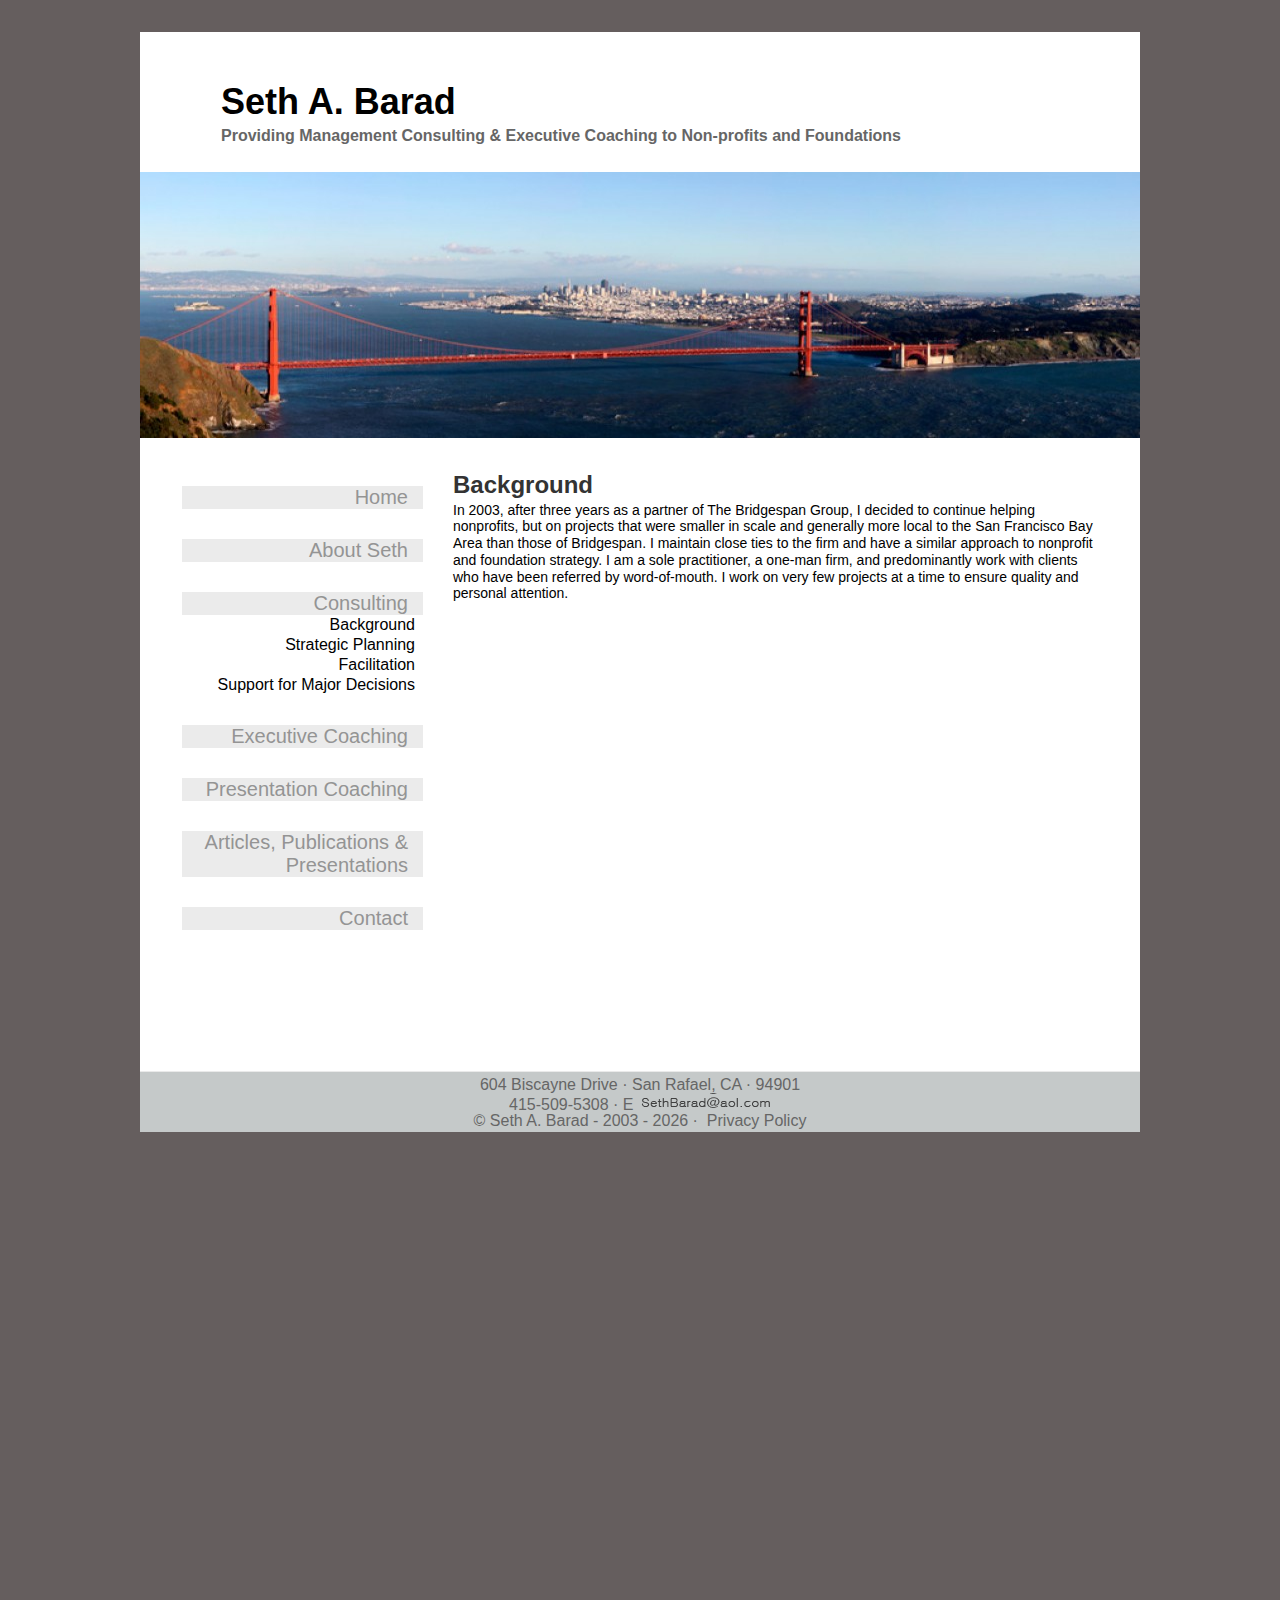
<file: background.html>
<!DOCTYPE html>
<!--[if IE 6]>
<html id="ie6" dir="ltr" lang="en-US">
<![endif]-->
<!--[if IE 7]>
<html id="ie7" dir="ltr" lang="en-US">
<![endif]-->
<!--[if IE 8]>
<html id="ie8" dir="ltr" lang="en-US">
<![endif]-->
<!--[if !(IE 6) | !(IE 7) | !(IE 8)  ]><!-->
<html dir="ltr" lang="en-US">
<head>
<meta http-equiv="Content-Type" content="text/html; charset=utf-8">
<meta name="viewport" content="width=device-width" />
<title>Seth A. Barad - Consulting - Background</title>
<link href="css/SethBarad.css" rel="stylesheet" type="text/css">
<link href="css/subnav.css" rel="stylesheet" type="text/css"  />
<link href="css/email.css" rel="stylesheet" type="text/css">
<link href="css/qr_code_contact.css" rel="stylesheet" type="text/css">
<script type="text/javascript" src="jquery/jquery.js"></script>
<!-- <script type="text/javascript" src="jquery/subnav.js"></script>-->
<script type="text/javascript"
src="jquery/generate_address_script.js"></script>
</head>

<body class="home blog single-author">

<div class="container" >
<header id="branding" role="banner">
<div id="banner">
<h1 id="site-title"><span><a href="index.html"
title="Seth A. Barad" rel="home">Seth A. Barad</a></span></h1>
<h2 id="tagline">Providing Management Consulting &amp; Executive Coaching to Non-profits and Foundations</h2>
</div>
<img src="images/cropped-golden-gate-bridge.jpg" alt="Golden Gate Bridge" width="100%" height="266" id="GGB">
<div id="access">
	</div>
</header>

  <div class="content">

   <div id="vNAV">
    <div id="svnav">
	<ul class="vMenu">
        		<!--<li class="navSpace"></li> -->
        <li class="navBtn"><a href="index.html" >Home</a></li>
                <li class="navSpace"></li>
        <li class="navBtn"><a href="about.html" >About Seth</a></li>
                <li class="navSpace subnav"></li>
        <li class="navBtn subnav_btn"><a href="#" >Consulting</a></li>
               <div id="subnav">
					<ul>
						<li><a href="background.html" target="_self">Background</a></li>
						<li><a href="sp.html" target="_self">Strategic Planning</a></li>
						<li><a href="facilitation.html" target="_self">Facilitation</a></li>
						<li><a href="sfmd.html" target="_self">Support for Major Decisions</a></li>
					</ul>
				</div> <!-- end of subnav !-->
        
        
                <li class="navSpace"></li>
        <li class="navBtn"><a href="coaching.html" >Executive Coaching</a></li>
                <li class="navSpace"></li>
                        <li class="navBtn"><a href="p_coaching.html" >Presentation Coaching</a></li>
                <li class="navSpace"></li>
        <li class="navBtn"><a href="articles.html" >Articles, Publications &amp; Presentations</a></li>
                <li class="navSpace"></li>
        <li class="navBtn"><a href="contact.html" >Contact</a></li>
    </ul>
    </div> <!-- End of svnav -->
    </div> <!-- End vNAV -->
    <div id="wandm">
       <h1>Background</h1>
        <p>In 2003, after three years as a partner of The <a href="http://www.bridgespan.org/" target="new">Bridgespan Group</a>, I decided to continue helping nonprofits, but on projects that were smaller in scale and generally more local to the San Francisco Bay Area than those of Bridgespan. I maintain close ties to the firm and have a similar approach to nonprofit and foundation strategy. I am a sole practitioner, a one-man firm, and predominantly work with clients who have been referred by word-of-mouth. I work on very few projects at a time to ensure quality and personal attention.</p>


    </div> <!-- End of wandm -->
      <div id="footlet">
        <p id="foot">
        604 Biscayne Drive &middot; San Rafael, CA &middot; 94901 
          <br/>  
          <span class="footercontract"> 415-509-5308 &middot; E <script type="text/javascript">
    generate_address(  "sethbarad", "aol" );
</script>
<img src="images/email_blank.png" width="133" height="17" alt="" ><br/>
          </span>
          
          <span class="footercontract">  &copy; Seth A. Barad - 2003 - 
          <script type="text/javascript">
var theDate=new Date()
document.write(theDate.getFullYear())
          </script>
        &middot;&nbsp; <a class="a_footer"  href="privacy.html" title="Read the site Privacy Statement">Privacy Policy</a></span></p>
    </div>

  <!-- end .content -->
  <!-- end .container -->
   
</div></div></body>
</html>
</file>
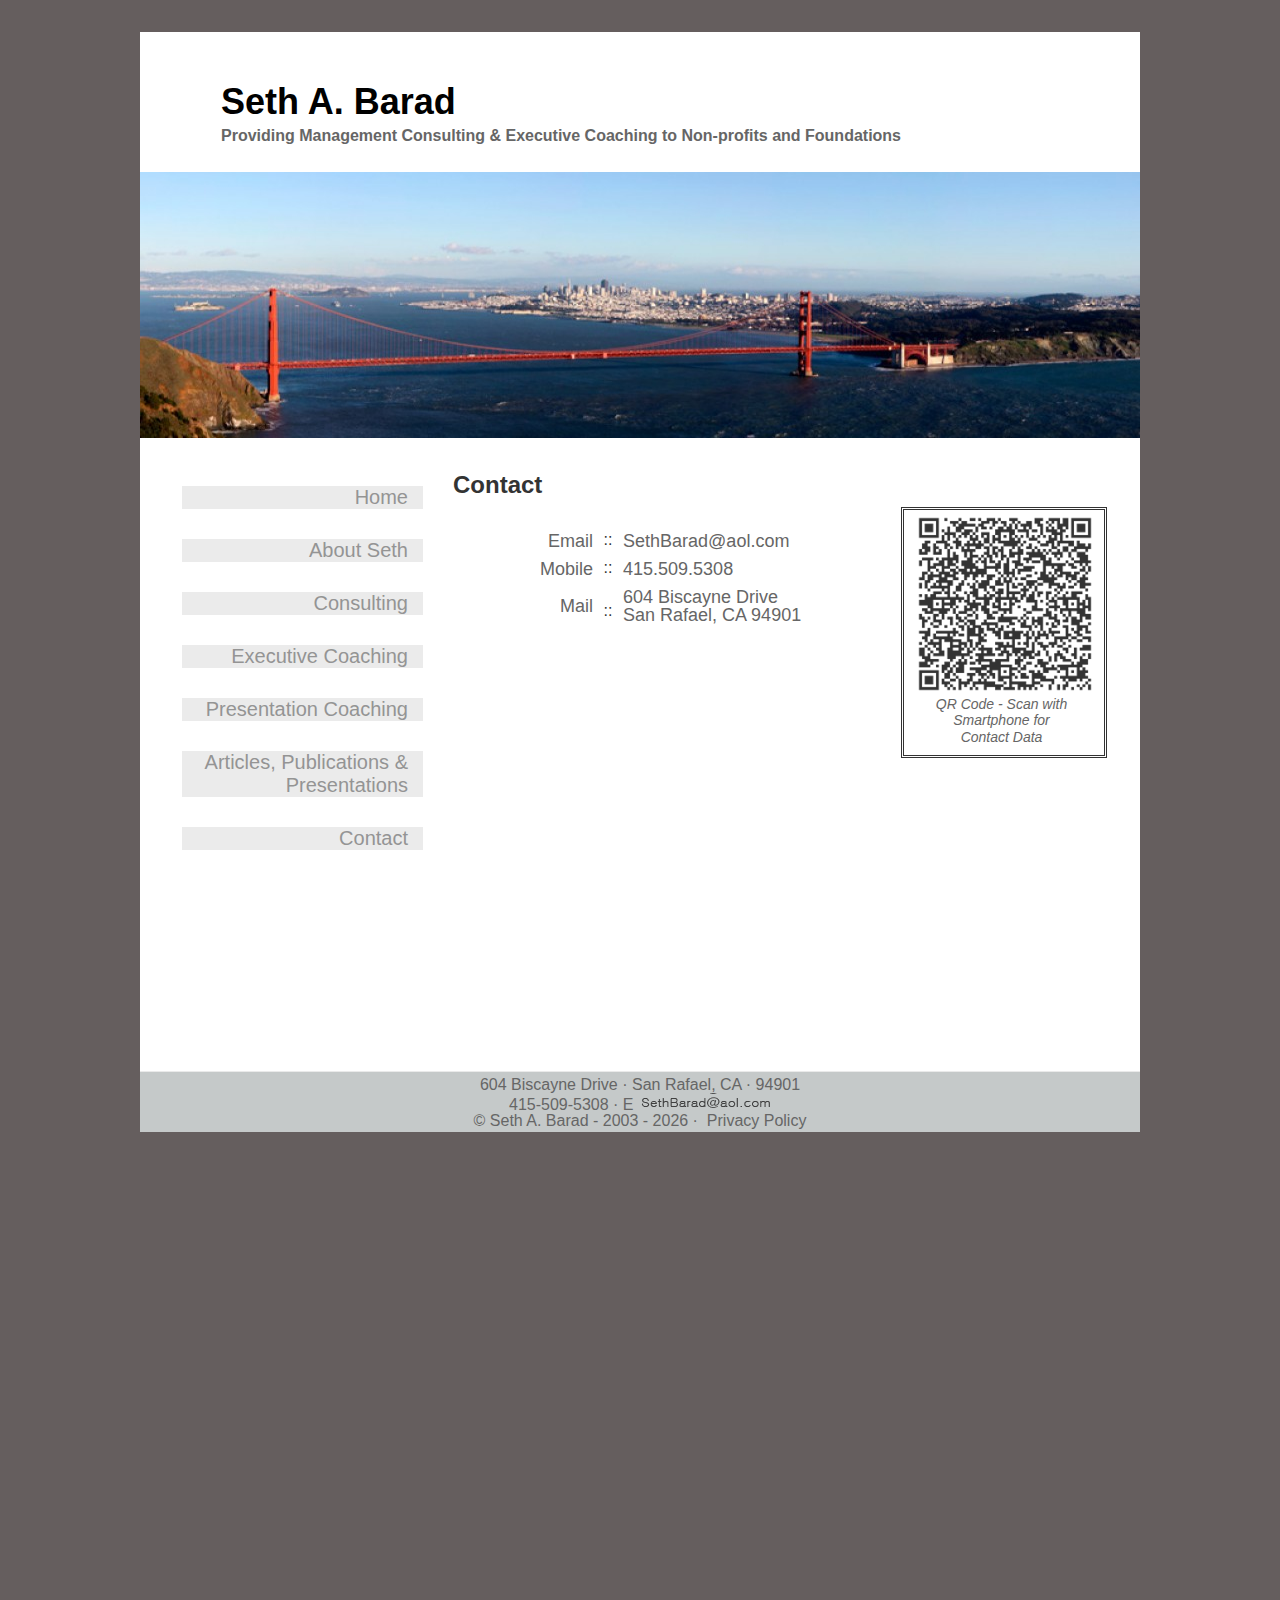
<file: contact.html>
<!DOCTYPE html>
<!--[if IE 6]>
<html id="ie6" dir="ltr" lang="en-US">
<![endif]-->
<!--[if IE 7]>
<html id="ie7" dir="ltr" lang="en-US">
<![endif]-->
<!--[if IE 8]>
<html id="ie8" dir="ltr" lang="en-US">
<![endif]-->
<!--[if !(IE 6) | !(IE 7) | !(IE 8)  ]><!-->
<html dir="ltr" lang="en-US">
<head>
<meta http-equiv="Content-Type" content="text/html; charset=utf-8">
<meta http-equiv="Page-Enter" content="BlendTrans(Duration=.01)" />
<meta http-equiv="Page-Exit" content="BlendTrans(Duration=.01)" />
<meta name="viewport" content="width=device-width" />
<title>Seth A. Barad - Contact</title>
<link href="css/SethBarad.css" rel="stylesheet" type="text/css">
<link href="css/subnav.css" rel="stylesheet" type="text/css"  />
<link href="css/email.css" rel="stylesheet" type="text/css">
<link href="css/qr_code_contact.css" rel="stylesheet" type="text/css">
<script type="text/javascript" src="jquery/jquery.js"></script>
<script type="text/javascript" src="jquery/subnav.js"></script>
<script  type="text/javascript"
src="jquery/generate_address_script.js"></script>
</head>

<body class="home blog single-author">
<div class="container" >
  <header id="branding" role="banner">
    <div id="banner">
      <h1 id="site-title" name="site-title"><span><a href="index.html"
title="Seth A. Barad" rel="home">Seth A. Barad</a></span></h1>
      <h2 id="tagline">Providing Management Consulting &amp; Executive Coaching to Non-profits and Foundations</h2>
    </div>
    <img src="images/cropped-golden-gate-bridge.jpg" alt="Golden Gate Bridge" width="100%" height="266px" border="0 0" id="GGB">
    <div id="access"> </div>
  </header>
  <div class="content">
   <div id="vNAV">
    <div id="svnav">
	<ul class="vMenu">
        		<!--<li class="navSpace"></li> -->
        <li class="navBtn"><a href="index.html" >Home</a></li>
                <li class="navSpace"></li>
        <li class="navBtn"><a href="about.html" >About Seth</a></li>
                <li class="navSpace subnav"></li>
        <li class="navBtn subnav_btn"><a href="#" >Consulting</a></li>
               <div id="subnav">
					<ul>
						<li><a href="background.html" target="_self">Background</a></li>
						<li><a href="sp.html" target="_self">Strategic Planning</a></li>
						<li><a href="facilitation.html" target="_self">Facilitation</a></li>
						<li><a href="sfmd.html" target="_self">Support for Major Decisions</a></li>
					</ul>
				</div> <!-- end of subnav !-->
        
        
                <li class="navSpace"></li>
        <li class="navBtn"><a href="coaching.html" >Executive Coaching</a></li>
                <li class="navSpace"></li>
                        <li class="navBtn"><a href="p_coaching.html" >Presentation Coaching</a></li>
                <li class="navSpace"></li>
        <li class="navBtn"><a href="articles.html" >Articles, Publications &amp; Presentations</a></li>
                <li class="navSpace"></li>
        <li class="navBtn"><a href="contact.html" >Contact</a></li>
    </ul>
    </div> <!-- End of svnav -->
    </div> <!-- End vNAV -->
    <div id="wandm">
      <h1>Contact</h1>
      <div id="qr_title"><img src="images/QR_SAB2.png" alt="QR Code" width="178" height="178" id="QR">
        <p>QR Code - Scan with Smartphone for Contact Data</p>
      </div>
      <!-- End of qr_title --> 
    </div>
    <div id="cform">
      <table id="center" width="100%" border="2">
        <tr>
          <td id="tright">Email</td>
          <td id="tcenter_hv">&#58;&#58;</td>
          <td id="tleft">SethBarad@aol.com
<!--<script  type="text/javascript">

    generate_address(  "sethbarad", "aol" );

</script> --></td>
        </tr>
        <!-- <tr>
          <td  id="tright">Phone</td>
          <td id="tcenter_hv">&#58;&#58;</td>
          <td id="tleft">415.454.4971</td>
        </tr> -->
        <tr>
          <td id="tright">Mobile</td>
          <td id="tcenter_hv">&#58;&#58;</td>
          <td id="tleft">415.509.5308</td>
        </tr>
        <tr>
          <td width="11%" height="20" id="tright">Mail</td>
          <td id="tcenter_hv2" width="4%">&#58;&#58;
            <p></p></td>
          <td id="tleft" width="85%">604 Biscayne Drive<br/>
            San Rafael, CA 94901</td>
        </tr>
      </table>
    </div>
    <!-- end .cform --><!-- End of wandm -->
    <div id="footlet">
      <p id="foot"> 604 Biscayne Drive &middot; San Rafael, CA &middot; 94901 <br/>
        <span class="footercontract"> 415-509-5308 &middot; E <script  type="text/javascript">

    generate_address(  "sethbarad", "aol" );

</script> 
        <img src="images/email_blank.png" width="133" height="17" alt=""><br/>
        </span> <span class="footercontract"> &copy; Seth A. Barad - 2003 - 
        <script type="text/javascript">
var theDate=new Date()
document.write(theDate.getFullYear())
          </script> 
        &middot;&nbsp; <a class="a_footer"  href="privacy.html" title="Read the site Privacy Statement">Privacy Policy</a></span></p>
    </div>
    <!-- end .footlet --> 
    
    <!-- end .content --></div>
  <!-- end .container --></div>
</body>
</html>
</file>
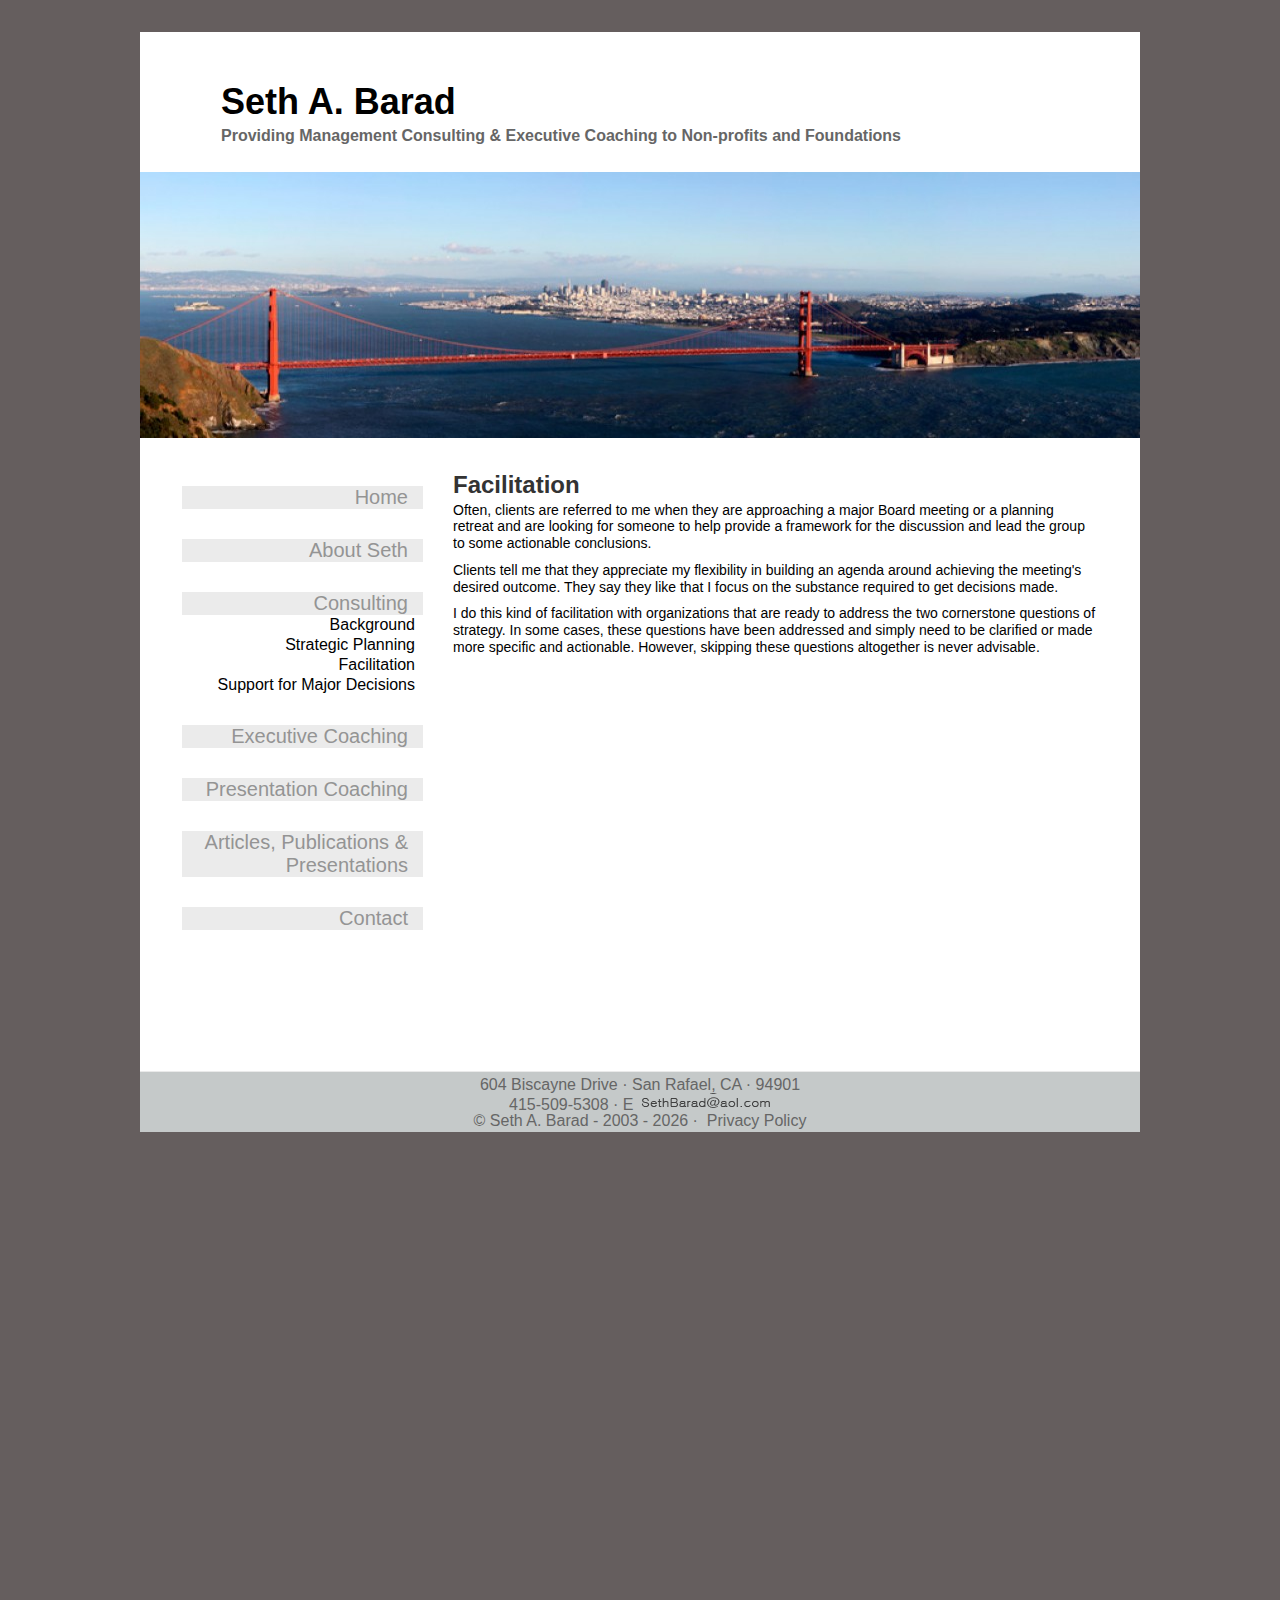
<file: f.html>
<!DOCTYPE html>
<!--[if IE 6]>
<html id="ie6" dir="ltr" lang="en-US">
<![endif]-->
<!--[if IE 7]>
<html id="ie7" dir="ltr" lang="en-US">
<![endif]-->
<!--[if IE 8]>
<html id="ie8" dir="ltr" lang="en-US">
<![endif]-->
<!--[if !(IE 6) | !(IE 7) | !(IE 8)  ]><!-->
<html dir="ltr" lang="en-US">
<head>
<meta http-equiv="Content-Type" content="text/html; charset=utf-8"><meta http-equiv="Page-Enter" content="BlendTrans(Duration=.01)" /> 
<meta http-equiv="Page-Exit" content="BlendTrans(Duration=.01)" />
<meta name="viewport" content="width=device-width" />
<title>Seth A. Barad - Consulting - Facilitation</title>
<link href="css/SethBarad.css" rel="stylesheet" type="text/css">
<link href="css/subnav.css" rel="stylesheet" type="text/css"  />
<link href="css/email.css" rel="stylesheet" type="text/css">
<link href="css/qr_code_contact.css" rel="stylesheet" type="text/css">
<script type="text/javascript" src="jquery/jquery.js"></script>
<!-- <script type="text/javascript" src="jquery/subnav.js"></script> -->
<script  type="text/javascript"
src="jquery/generate_address_script.js"></script>
</head>

<body class="home blog single-author">

<div class="container" >
<header id="branding" role="banner">
<div id="banner">
<h1 id="site-title" name="site-title"><span><a href="index.html"
title="Seth A. Barad" rel="home">Seth A. Barad</a></span></h1>
<h2 id="tagline">Providing Management Consulting &amp; Executive Coaching to Non-profits and Foundations</h2>
</div>
<img src="images/cropped-golden-gate-bridge.jpg" alt="Golden Gate Bridge" width="100%" height="266px" border="0 0" id="GGB">
<div id="access">
	</div>
</header>
  <div class="content">

   <div id="vNAV">
    <div id="svnav">
	<ul class="vMenu">
        		<!--<li class="navSpace"></li> -->
        <li class="navBtn"><a href="index.html" >Home</a></li>
                <li class="navSpace"></li>
        <li class="navBtn"><a href="about.html" >About Seth</a></li>
                <li class="navSpace subnav"></li>
        <li class="navBtn subnav_btn"><a href="#" >Consulting</a></li>
               <div id="subnav">
					<ul>
						<li><a href="background.html" target="_self">Background</a></li>
						<li><a href="sp.html" target="_self">Strategic Planning</a></li>
						<li><a href="facilitation.html" target="_self">Facilitation</a></li>
						<li><a href="sfmd.html" target="_self">Support for Major Decisions</a></li>
					</ul>
				</div> <!-- end of subnav !-->
        
        
                <li class="navSpace"></li>
        <li class="navBtn"><a href="coaching.html" >Executive Coaching</a></li>
                <li class="navSpace"></li>
                        <li class="navBtn"><a href="p_coaching.html" >Presentation Coaching</a></li>
                <li class="navSpace"></li>
        <li class="navBtn"><a href="articles.html" >Articles, Publications &amp; Presentations</a></li>
                <li class="navSpace"></li>
        <li class="navBtn"><a href="contact.html" >Contact</a></li>
    </ul>
    </div> <!-- End of svnav -->
    </div> <!-- End vNAV -->
    <div id="wandm">
<h1>Facilitation</h1>
<p>Often, clients are referred to me when they are approaching a major Board meeting or a planning retreat and are looking for someone to help provide a framework for the discussion and lead the group to some actionable conclusions.</p>
<p>Clients tell me that they appreciate my flexibility in building an agenda around achieving the meeting's desired outcome.
They say they like that I focus on the substance required to get decisions made.</p>
<p>I do this kind of facilitation with organizations that are ready to address the two cornerstone questions of strategy. In some cases, these questions have been addressed and simply need to be clarified or made more specific and actionable. However, skipping these questions altogether is never advisable.</p>

    </div> <!-- End of wandm -->
      <div id="footlet">
        <p id="foot">
        604 Biscayne Drive &middot; San Rafael, CA &middot; 94901 
          <br/>  
          <span class="footercontract"> 415-509-5308 &middot; E <script  type="text/javascript">
    generate_address(  "sethbarad", "aol" );
</script>
<img src="images/email_blank.png" width="133" height="17" alt=""><br/>
          </span>
          
          <span class="footercontract">  &copy; Seth A. Barad - 2003 - 
          <script type="text/javascript">
var theDate=new Date()
document.write(theDate.getFullYear())
          </script>
        &middot;&nbsp; <a class="a_footer"  href="privacy.html" title="Read the site Privacy Statement">Privacy Policy</a></span></p>
    </div> <!-- end .footlet -->

  <!-- end .content --></div>
  <!-- end .container --></div>
   
</body>
</html>
</file>
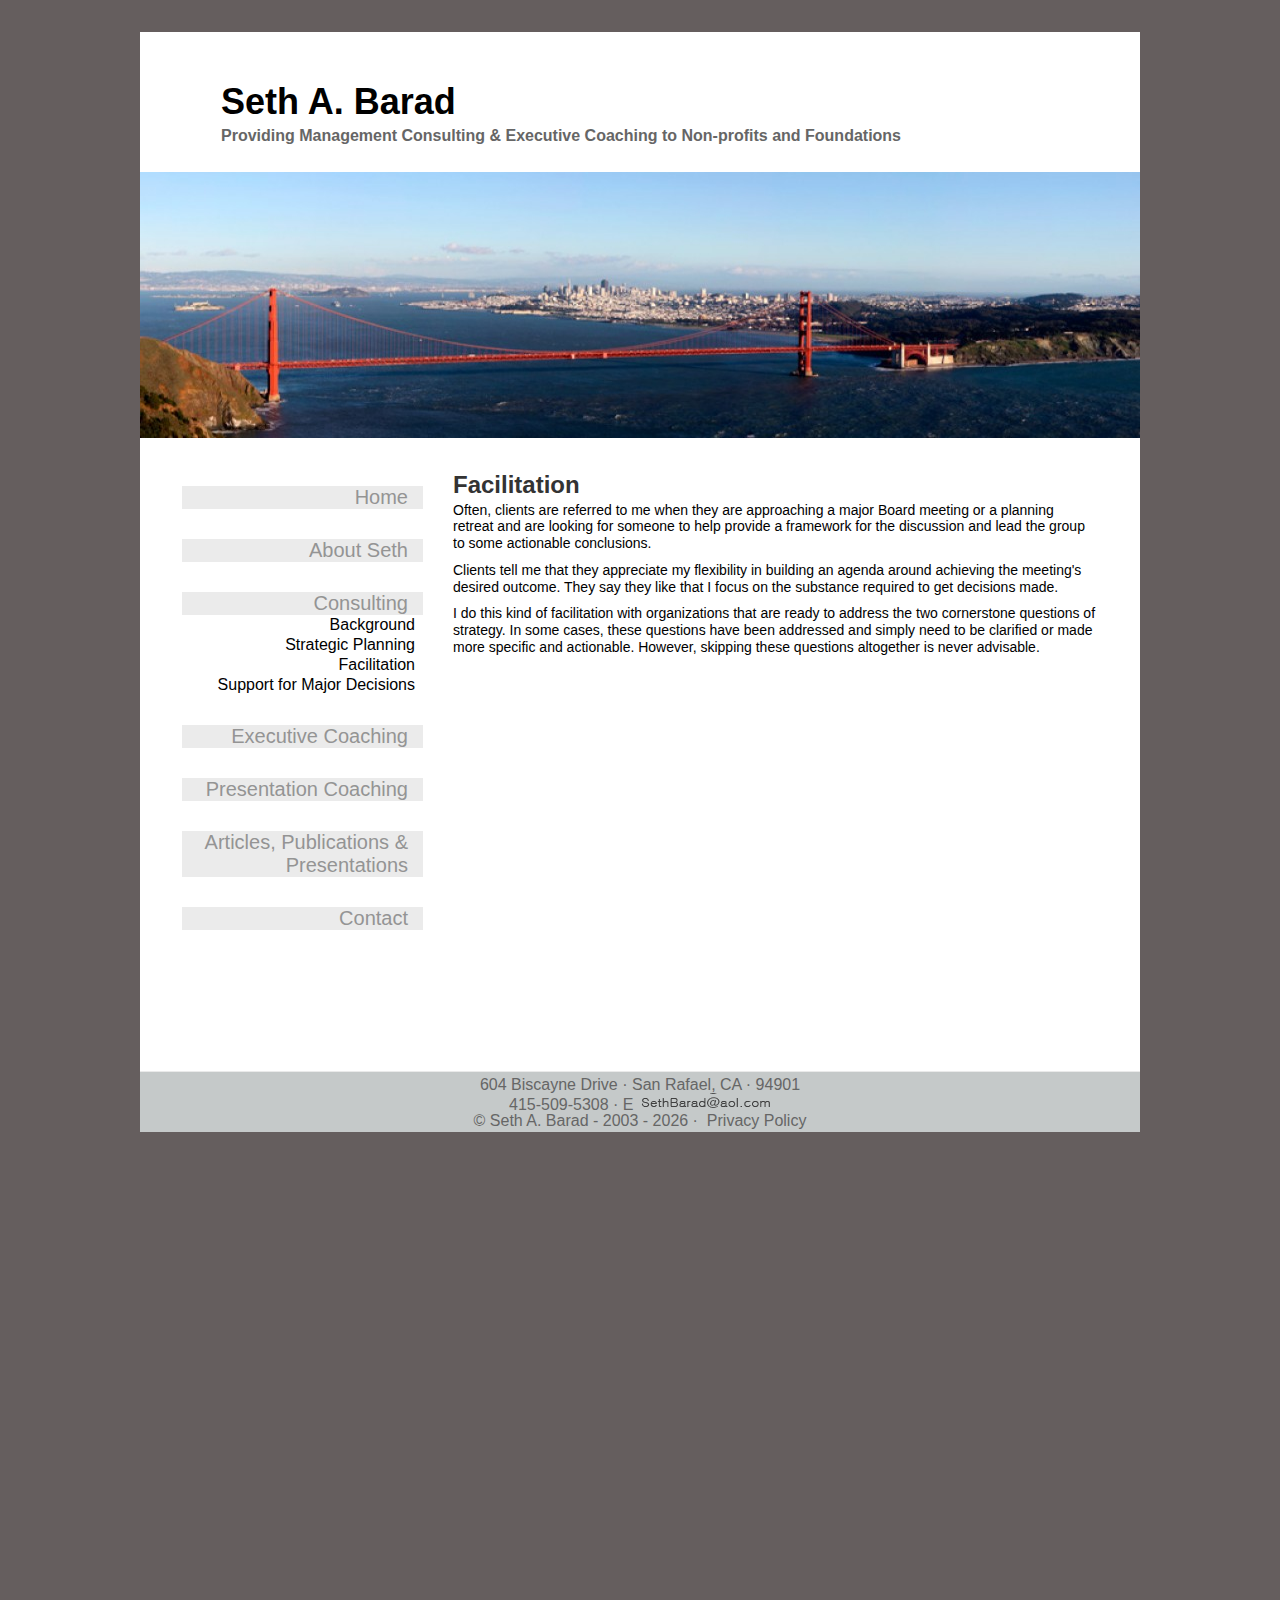
<file: facilitation.html>
<!DOCTYPE html>
<!--[if IE 6]>
<html id="ie6" dir="ltr" lang="en-US">
<![endif]-->
<!--[if IE 7]>
<html id="ie7" dir="ltr" lang="en-US">
<![endif]-->
<!--[if IE 8]>
<html id="ie8" dir="ltr" lang="en-US">
<![endif]-->
<!--[if !(IE 6) | !(IE 7) | !(IE 8)  ]><!-->
<html dir="ltr" lang="en-US">
<head>
<meta http-equiv="Content-Type" content="text/html; charset=utf-8"><meta http-equiv="Page-Enter" content="BlendTrans(Duration=.01)" /> 
<meta http-equiv="Page-Exit" content="BlendTrans(Duration=.01)" />
<meta name="viewport" content="width=device-width" />
<title>Seth A. Barad - Consulting - Facilitation</title>
<link href="css/SethBarad.css" rel="stylesheet" type="text/css">
<link href="css/subnav.css" rel="stylesheet" type="text/css"  />
<link href="css/email.css" rel="stylesheet" type="text/css">
<link href="css/qr_code_contact.css" rel="stylesheet" type="text/css">
<script type="text/javascript" src="jquery/jquery.js"></script>
<!-- <script type="text/javascript" src="jquery/subnav.js"></script> -->
<script  type="text/javascript"
src="jquery/generate_address_script.js"></script>
</head>

<body class="home blog single-author">

<div class="container" >
<header id="branding" role="banner">
<div id="banner">
<h1 id="site-title" name="site-title"><span><a href="index.html"
title="Seth A. Barad" rel="home">Seth A. Barad</a></span></h1>
<h2 id="tagline">Providing Management Consulting &amp; Executive Coaching to Non-profits and Foundations</h2>
</div>
<img src="images/cropped-golden-gate-bridge.jpg" alt="Golden Gate Bridge" width="100%" height="266px" border="0 0" id="GGB">
<div id="access">
	</div>
</header>
  <div class="content">

   <div id="vNAV">
    <div id="svnav">
	<ul class="vMenu">
        		<!--<li class="navSpace"></li> -->
        <li class="navBtn"><a href="index.html" >Home</a></li>
                <li class="navSpace"></li>
        <li class="navBtn"><a href="about.html" >About Seth</a></li>
                <li class="navSpace subnav"></li>
        <li class="navBtn subnav_btn"><a href="#" >Consulting</a></li>
               <div id="subnav">
					<ul>
						<li><a href="background.html" target="_self">Background</a></li>
						<li><a href="sp.html" target="_self">Strategic Planning</a></li>
						<li><a href="facilitation.html" target="_self">Facilitation</a></li>
						<li><a href="sfmd.html" target="_self">Support for Major Decisions</a></li>
					</ul>
				</div> <!-- end of subnav !-->
        
        
                <li class="navSpace"></li>
        <li class="navBtn"><a href="coaching.html" >Executive Coaching</a></li>
                <li class="navSpace"></li>
                        <li class="navBtn"><a href="coaching.html" >Presentation Coaching</a></li>
                <li class="navSpace"></li>
        <li class="navBtn"><a href="articles.html" >Articles, Publications &amp; Presentations</a></li>
                <li class="navSpace"></li>
        <li class="navBtn"><a href="contact.html" >Contact</a></li>
    </ul>
    </div> <!-- End of svnav -->
    </div> <!-- End vNAV -->
    <div id="wandm">
<h1>Facilitation</h1>
<p>Often, clients are referred to me when they are approaching a major Board meeting or a planning retreat and are looking for someone to help provide a framework for the discussion and lead the group to some actionable conclusions.</p>
<p>Clients tell me that they appreciate my flexibility in building an agenda around achieving the meeting's desired outcome.
They say they like that I focus on the substance required to get decisions made.</p>
<p>I do this kind of facilitation with organizations that are ready to address the two cornerstone questions of strategy. In some cases, these questions have been addressed and simply need to be clarified or made more specific and actionable. However, skipping these questions altogether is never advisable.</p>

    </div> <!-- End of wandm -->
      <div id="footlet">
        <p id="foot">
        604 Biscayne Drive &middot; San Rafael, CA &middot; 94901 
          <br/>  
          <span class="footercontract"> 415-509-5308 &middot; E <script  type="text/javascript">
    generate_address(  "sethbarad", "aol" );
</script>
<img src="images/email_blank.png" width="133" height="17" alt=""><br/>
          </span>
          
          <span class="footercontract">  &copy; Seth A. Barad - 2003 - 
          <script type="text/javascript">
var theDate=new Date()
document.write(theDate.getFullYear())
          </script>
        &middot;&nbsp; <a class="a_footer"  href="privacy.html" title="Read the site Privacy Statement">Privacy Policy</a></span></p>
    </div> <!-- end .footlet -->

  <!-- end .content --></div>
  <!-- end .container --></div>
   
</body>
</html>
</file>
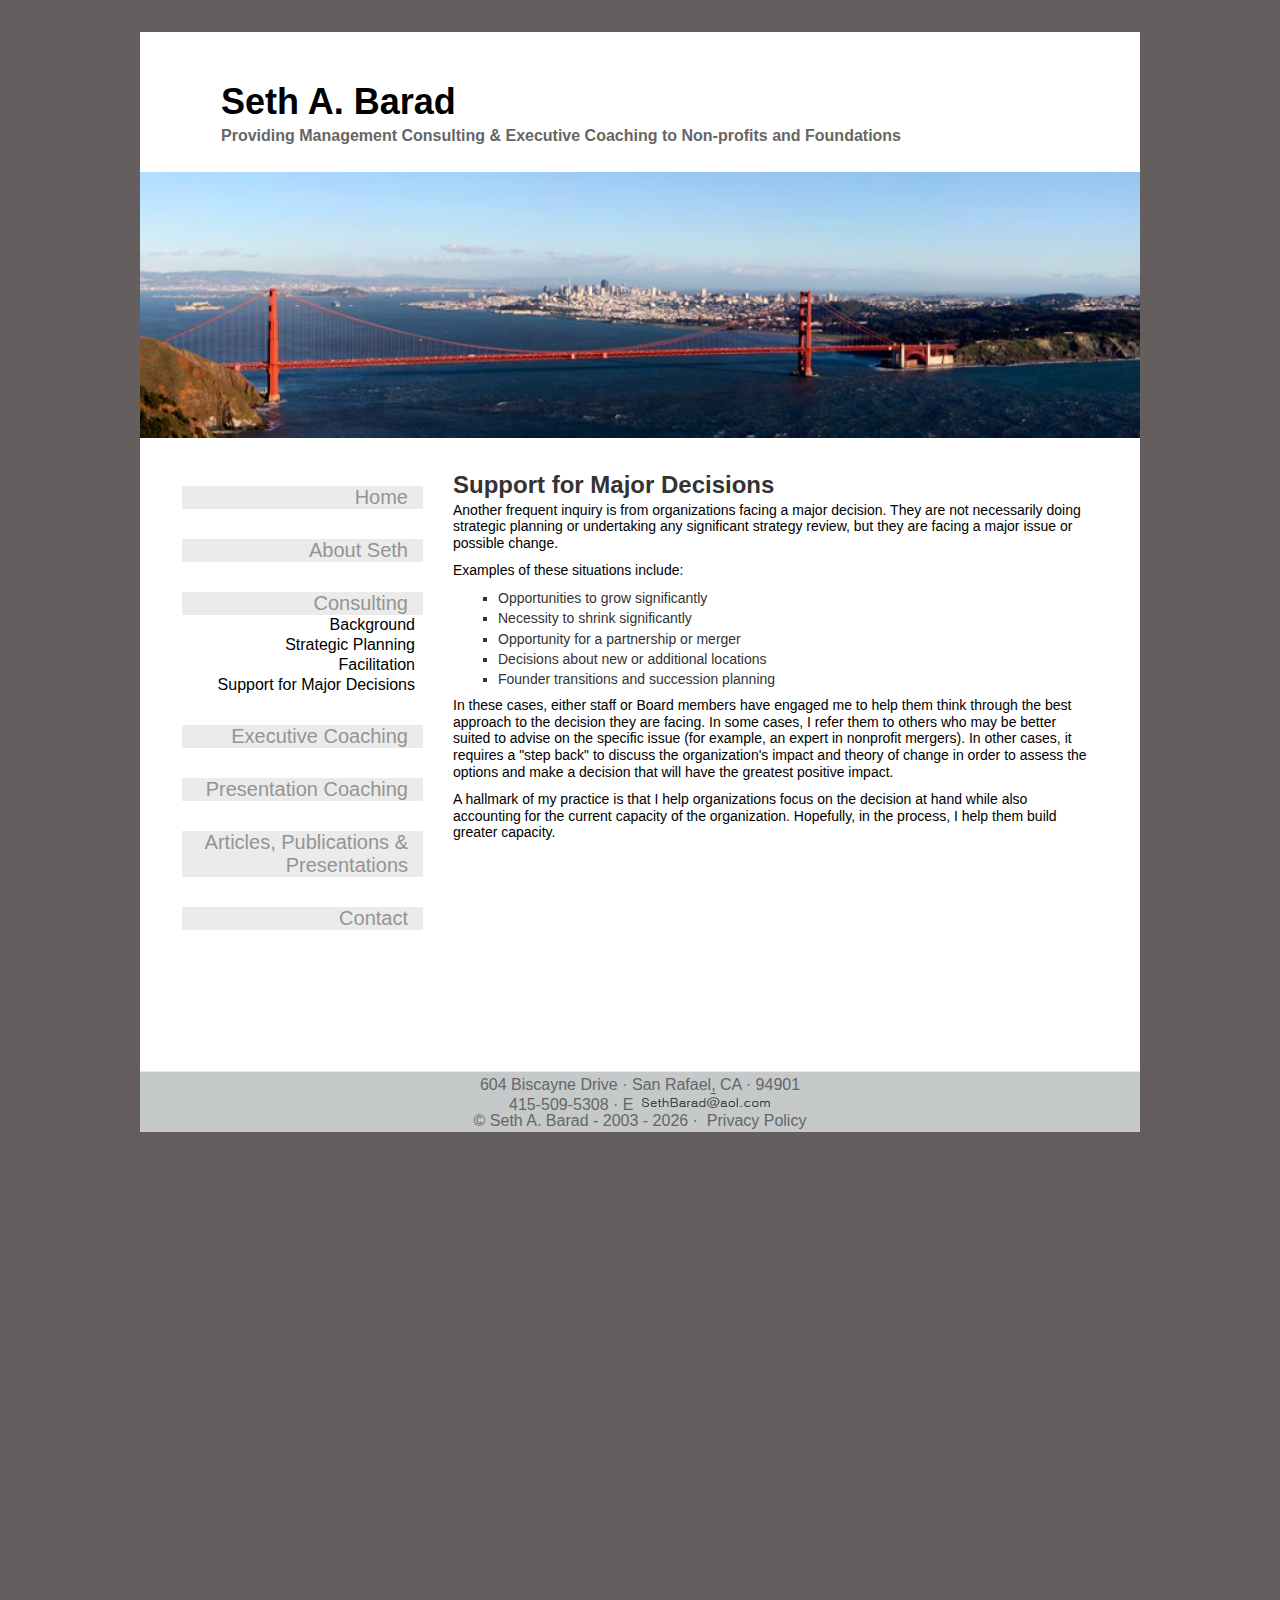
<file: sfmd.html>
<!DOCTYPE html>
<!--[if IE 6]>
<html id="ie6" dir="ltr" lang="en-US">
<![endif]-->
<!--[if IE 7]>
<html id="ie7" dir="ltr" lang="en-US">
<![endif]-->
<!--[if IE 8]>
<html id="ie8" dir="ltr" lang="en-US">
<![endif]-->
<!--[if !(IE 6) | !(IE 7) | !(IE 8)  ]><!-->
<html dir="ltr" lang="en-US">
<head>
<meta http-equiv="Content-Type" content="text/html; charset=utf-8"><meta http-equiv="Page-Enter" content="BlendTrans(Duration=.01)" /> 
<meta http-equiv="Page-Exit" content="BlendTrans(Duration=.01)" />
<meta name="viewport" content="width=device-width" />
<title>Seth A. Barad - Consulting - Major Decisions</title>
<link href="css/SethBarad.css" rel="stylesheet" type="text/css">
<link href="css/subnav.css" rel="stylesheet" type="text/css"  />
<link href="css/email.css" rel="stylesheet" type="text/css">
<link href="css/qr_code_contact.css" rel="stylesheet" type="text/css">
<script type="text/javascript" src="jquery/jquery.js"></script>
<!-- <script type="text/javascript" src="jquery/subnav.js"></script>-->
<script  type="text/javascript"
src="jquery/generate_address_script.js"></script>
</head>

<body class="home blog single-author">
<div class="container" >
<header id="branding" role="banner">
<div id="banner">
<h1 id="site-title" name="site-title"><span><a href="index.html"
title="Seth A. Barad" rel="home">Seth A. Barad</a></span></h1>
<h2 id="tagline">Providing Management Consulting &amp; Executive Coaching to Non-profits and Foundations</h2>
</div>
<img src="images/cropped-golden-gate-bridge.jpg" alt="Golden Gate Bridge" width="100%" height="266px" border="0 0" id="GGB">
<div id="access">
  <!--<div ><ul class="menu"><li class="nav_menu"><a href="#" ><br/>Home</a></li>
  <li class="nav_menu"><a href="#" ><br/>About Seth</a></li>
    <li class="nav_menu"><a href="#" ><br/>Consulting</a></li>
      <li class="nav_menu"><a href="#"><br/>Executive Coaching</a></li>
      <li class="nav_menu"><a href="#" ><br/>Articles &amp; Publications</a></li>
      <li class="nav_menu"><a href="#" ><br/>Contact</a></li></ul> </div>-->
	</div>
</header>
  <div class="content">

   <div id="vNAV">
    <div id="svnav">
	<ul class="vMenu">
        		<!--<li class="navSpace"></li> -->
        <li class="navBtn"><a href="index.html" >Home</a></li>
                <li class="navSpace"></li>
        <li class="navBtn"><a href="about.html" >About Seth</a></li>
                <li class="navSpace subnav"></li>
        <li class="navBtn subnav_btn"><a href="#" >Consulting</a></li>
               <div id="subnav">
					<ul>
						<li><a href="background.html" target="_self">Background</a></li>
						<li><a href="sp.html" target="_self">Strategic Planning</a></li>
						<li><a href="facilitation.html" target="_self">Facilitation</a></li>
						<li><a href="sfmd.html" target="_self">Support for Major Decisions</a></li>
					</ul>
				</div> <!-- end of subnav !-->
        
        
                <li class="navSpace"></li>
        <li class="navBtn"><a href="coaching.html" >Executive Coaching</a></li>
                <li class="navSpace"></li>
                        <li class="navBtn"><a href="p_coaching.html" >Presentation Coaching</a></li>
                <li class="navSpace"></li>
        <li class="navBtn"><a href="articles.html" >Articles, Publications &amp; Presentations</a></li>
                <li class="navSpace"></li>
        <li class="navBtn"><a href="contact.html" >Contact</a></li>
    </ul>
    </div> <!-- End of svnav -->
    </div> <!-- End vNAV -->
    <div id="wandm">

<h1>Support for Major Decisions</h1>
<p>Another frequent inquiry is from organizations facing a major decision.  They are not necessarily doing strategic planning or undertaking any significant strategy review, but they are facing a major issue or possible change.</p>
<p>Examples of these situations include&#58;</p>
<ul>
    	<li>Opportunities to grow significantly
        <li>Necessity to shrink significantly</li>
        <li>Opportunity for a partnership or merger</li>
   <li>Decisions about new or additional locations</li>     
   <li>Founder transitions and succession planning</li>
    </ul>
    <p>In these cases, either staff or Board members have engaged me to help them think through the best approach to the decision they are facing. In some cases, I refer them to others who may be better suited to advise on the specific issue (for example, an expert in nonprofit mergers). In other cases, it requires a "step back" to discuss the organization's impact and theory of change in order to assess the options and make a decision that will have the greatest positive impact.</p>
    <p>A hallmark of my practice is that I help organizations focus on the decision at hand while also accounting for the current
capacity of the organization. Hopefully, in the process, I help them build greater capacity.</p>
    </div> <!-- End of wandm -->
      <div id="footlet">
        <p id="foot">
        604 Biscayne Drive &middot; San Rafael, CA &middot; 94901 
          <br/>  
          <span class="footercontract"> 415-509-5308 &middot; E <script  type="text/javascript">
    generate_address(  "sethbarad", "aol" );
</script>
<img src="images/email_blank.png" width="133" height="17" alt=""><br/>
          </span>
          
          <span class="footercontract">  &copy; Seth A. Barad - 2003 - 
          <script type="text/javascript">
var theDate=new Date()
document.write(theDate.getFullYear())
          </script>
        &middot;&nbsp; <a class="a_footer"  href="privacy.html" title="Read the site Privacy Statement">Privacy Policy</a></span></p>
    </div> <!-- end .footlet -->

  <!-- end .content --></div>
  <!-- end .container --></div>
   
</body>
</html>
</file>
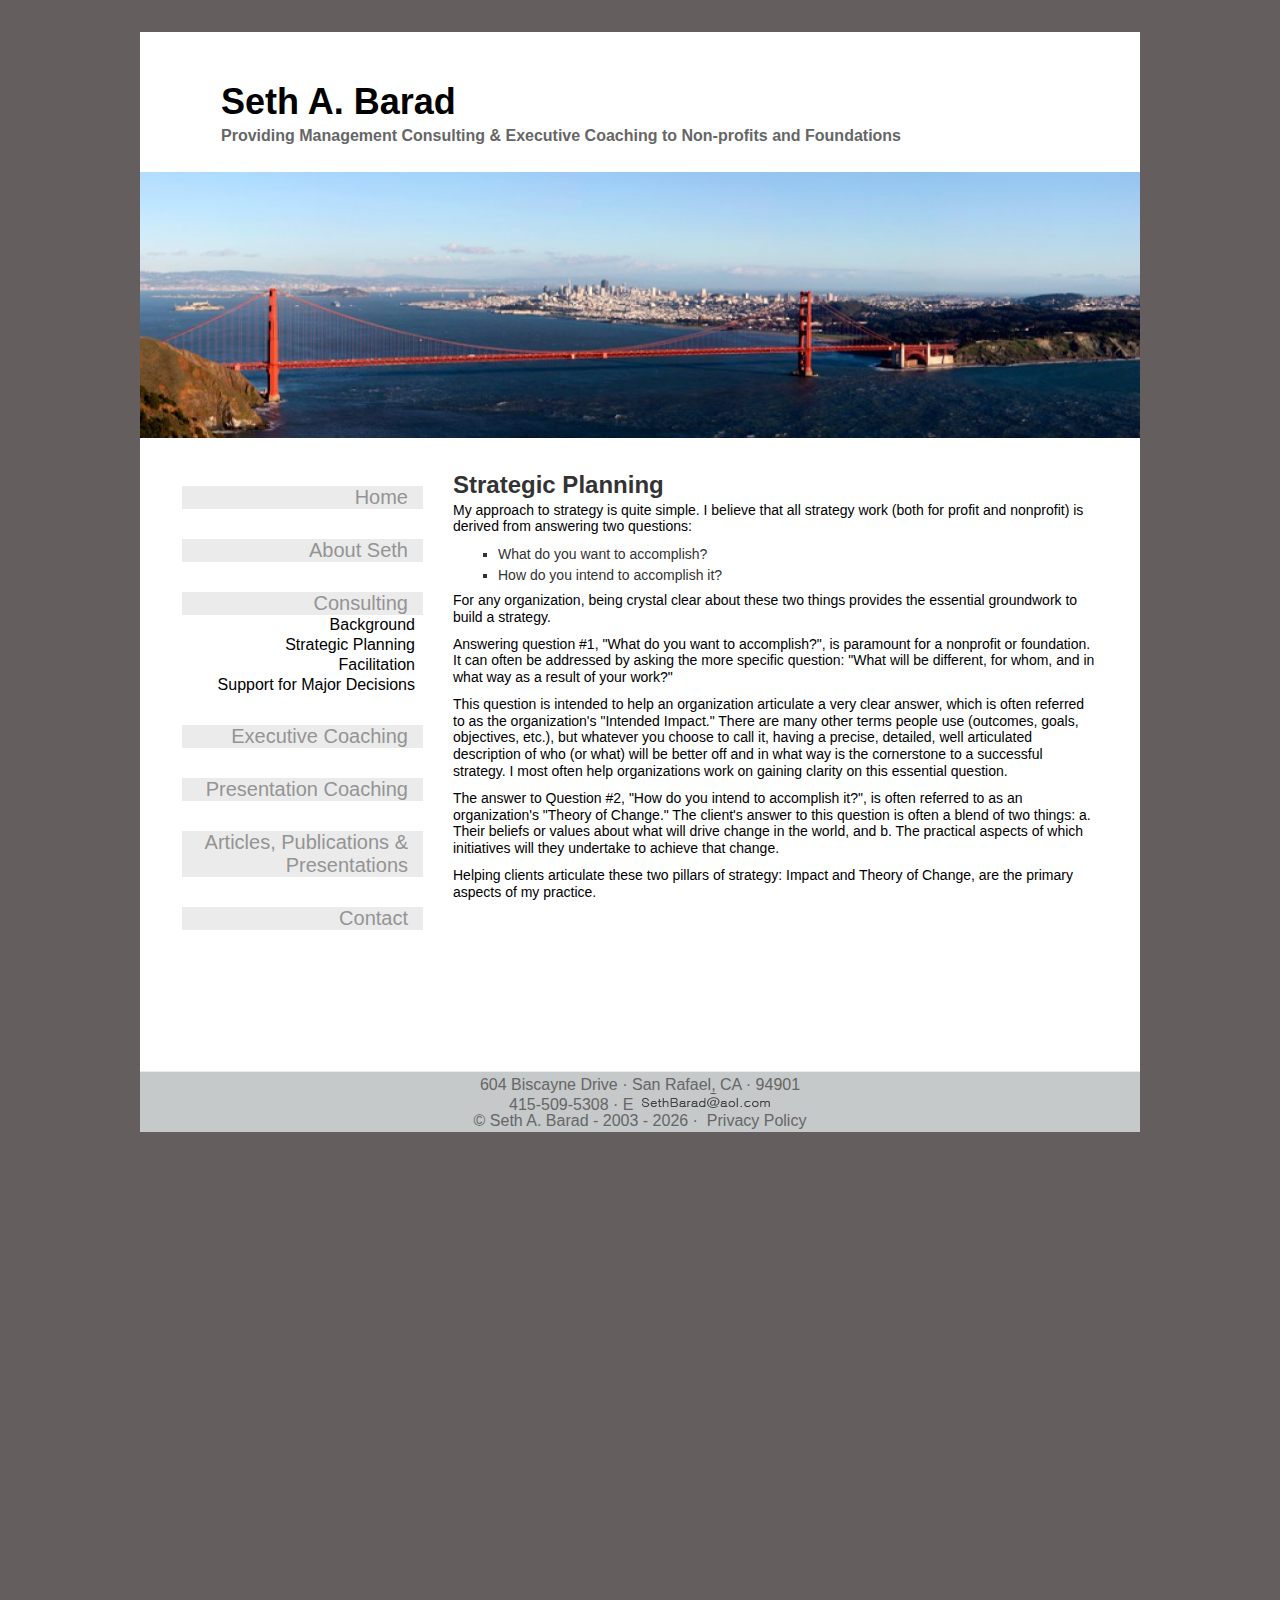
<file: sp.html>
<!DOCTYPE html>
<!--[if IE 6]>
<html id="ie6" dir="ltr" lang="en-US">
<![endif]-->
<!--[if IE 7]>
<html id="ie7" dir="ltr" lang="en-US">
<![endif]-->
<!--[if IE 8]>
<html id="ie8" dir="ltr" lang="en-US">
<![endif]-->
<!--[if !(IE 6) | !(IE 7) | !(IE 8)  ]><!-->
<html dir="ltr" lang="en-US">
<head>
<meta http-equiv="Content-Type" content="text/html; charset=utf-8">
<meta name="viewport" content="width=device-width" />
<title>Seth A. Barad - Consulting - Strategic Planning</title>
<link href="css/SethBarad.css" rel="stylesheet" type="text/css">
<link href="css/subnav.css" rel="stylesheet" type="text/css"  />
<link href="css/email.css" rel="stylesheet" type="text/css">
<link href="css/qr_code_contact.css" rel="stylesheet" type="text/css">
<script type="text/javascript" src="jquery/jquery.js"></script>
<!-- <script type="text/javascript" src="jquery/subnav.js"></script>-->
<script type="text/javascript"
src="jquery/generate_address_script.js"></script>
</head>

<body class="home blog single-author">

<div class="container" >
<header id="branding" role="banner">
<div id="banner">
<h1 id="site-title"><span><a href="index.html"
title="Seth A. Barad" rel="home">Seth A. Barad</a></span></h1>
<h2 id="tagline">Providing Management Consulting &amp; Executive Coaching to Non-profits and Foundations</h2>
</div>
<img src="images/cropped-golden-gate-bridge.jpg" alt="Golden Gate Bridge" width="100%" height="266" id="GGB">
<div id="access">
	</div>
</header>
  <div class="content">

   <div id="vNAV">
    <div id="svnav">
	<ul class="vMenu">
        		<!--<li class="navSpace"></li> -->
        <li class="navBtn"><a href="index.html" >Home</a></li>
                <li class="navSpace"></li>
        <li class="navBtn"><a href="about.html" >About Seth</a></li>
                <li class="navSpace subnav"></li>
        <li class="navBtn subnav_btn"><a href="#" >Consulting</a></li>
               <div id="subnav">
					<ul>
						<li><a href="background.html" target="_self">Background</a></li>
						<li><a href="sp.html" target="_self">Strategic Planning</a></li>
						<li><a href="facilitation.html" target="_self">Facilitation</a></li>
						<li><a href="sfmd.html" target="_self">Support for Major Decisions</a></li>
					</ul>
				</div> <!-- end of subnav !-->
        
        
                <li class="navSpace"></li>
        <li class="navBtn"><a href="coaching.html" >Executive Coaching</a></li>
                <li class="navSpace"></li>
                        <li class="navBtn"><a href="p_coaching.html" >Presentation Coaching</a></li>
                <li class="navSpace"></li>
        <li class="navBtn"><a href="articles.html" >Articles, Publications &amp; Presentations</a></li>
                <li class="navSpace"></li>
        <li class="navBtn"><a href="contact.html" >Contact</a></li>
    </ul>
    </div> <!-- End of svnav -->
    </div> <!-- End vNAV -->
    <div id="wandm">
    <h1>Strategic Planning</h1>
    <p>My approach to strategy is quite simple. I believe that all strategy work (both for profit and nonprofit) is derived from answering two questions:
</p>
    <ul>
    	<li>What do you want to accomplish?
        <li>How do you intend to accomplish it?</li>
    </ul>
    <p>For any organization, being crystal clear about these two things provides the essential groundwork to build a strategy.</p>
    
    <p>Answering question #1, "What do you want to accomplish?", is paramount  for a nonprofit or foundation. It can often be addressed by asking the more specific question: "What will be different, for whom, and in what way as a result of your work?"</p>
    <p>This question is intended to help an organization articulate a very clear answer, which is often referred to as the organization's "Intended Impact." There are many other terms people use (outcomes, goals, objectives, etc.), but whatever you choose to call it, having a precise, detailed, well articulated description of who (or what) will be better off and in what way is the cornerstone to a successful strategy. 
I most often help organizations work on gaining clarity on this essential question.
</p>
<p>The answer to Question #2, "How do you intend to accomplish it?", is often referred to as an organization's "Theory of Change." The client's answer to this question is often a blend of two things: a. Their beliefs or values about what will drive change in the world, and b. The practical aspects of which initiatives will they undertake to achieve that change.</p>
<p>Helping clients articulate these two pillars of strategy: Impact and Theory of Change, are the primary aspects of my practice.</p>

    </div> <!-- End of wandm -->
      <div id="footlet">
        <p id="foot">
        604 Biscayne Drive &middot; San Rafael, CA &middot; 94901 
          <br/>  
          <span class="footercontract"> 415-509-5308 &middot; E <script type="text/javascript">
    generate_address(  "seth", "sethbarad" );
</script>
<img src="images/email_blank.png" width="133" height="17" alt="" ><br/>
          </span>
          
          <span class="footercontract">  &copy; Seth A. Barad - 2003 - 
          <script type="text/javascript">
var theDate=new Date()
document.write(theDate.getFullYear())
          </script>
        &middot;&nbsp; <a class="a_footer"  href="privacy.html" title="Read the site Privacy Statement">Privacy Policy</a></span></p>
    </div> <!-- end .footlet -->

  <!-- end .content --></div>
  <!-- end .container --></div>
   
</body>
</html>
</file>
<file: css/SethBarad.css>
@charset "utf-8";



html,body,p,div,img,h1,h2,h3,h4,li,ul,ol,dl,dd,dt,form,table,td,tr{
	margin:0px;
	padding:0px;
	border:0px;
	border-collapse:separate;
	border-spacing:0px;
	font-size: 12pt;
	text-align: right;
}
body,td,th {
	color: #333;
}
body,td,th {
	color: #333;
}

input,select{ margin:0; padding:0; }
body {
	color: #333;
	background-color: #655e5e;
	margin-top: 2.25em;
	margin-right: 0;
	margin-bottom: 0px;
	margin-left: 0px;
	padding-top: 0;
	padding-right: 2em;
	padding-bottom: 40px;
	padding-left: 2em;
	font-family: "Helvetica Neue", Arial, Helvetica, "Nimbus Sans L", sans-serif;
	font-size: 10pt;
	line-height: 1;
}

/* ~~ Element/tag selectors ~~ */
ul, ol, dl { /* Due to variations between browsers, it's best practices to zero padding and margin on lists. For consistency, you can either specify the amounts you want here, or on the list items (LI, DT, DD) they contain. Remember that what you do here will cascade to the .nav list unless you write a more specific selector. */
	padding: 0;
	margin: 0;
	list-style-position: inside;
}
h1, h2, h3, h4, h5, h6, p {
	margin-top: 0;	 /* removing the top margin gets around an issue where margins can escape from their containing div. The remaining bottom margin will hold it away from any elements that follow. */
	padding-right: 15px;
	padding-left: 15px; /* adding the padding to the sides of the elements within the divs, instead of the divs themselves, gets rid of any box model math. A nested div with side padding can also be used as an alternate method. */
	text-decoration: none;
	font-size: 12pt;
}
a img { /* this selector removes the default blue border displayed in some browsers around an image when it is surrounded by a link */
	border: none;
	padding-right: 0px;
	padding-left: 0px;
	max-width: 100%;
}
/* ~~ Styling for your site's links must remain in this order - including the group of selectors that create the hover effect. ~~ */
a:link {
	color: #000;
	text-decoration: none; /* unless you style your links to look extremely unique, it's best to provide underlines for quick visual identification */
}
a:visited {
	color: #000;
	text-decoration: underline;
}
a:hover, a:active, a:focus { /* this group of selectors will give a keyboard navigator the same hover experience as the person using a mouse. */
	text-decoration: none;
	text-align: left;
}

.awords {
	padding-bottom: 10px;
}
.awords2 {
	padding-bottom: 10px;
	border-bottom-width: thin;
	border-top-style: none;
	border-bottom-style: solid;
	border-bottom-color: #CCC;
}

/* ~~ this fixed width container surrounds all other elements ~~ */
.container {
	width: 1000px;
	background: #FFF; /* the auto value on the sides, coupled with the width, centers the layout */
	height: 1100px;
	margin-bottom: 0px;
	margin-top: 0;
	margin-right: auto;
	margin-left: auto;
	position: relative;
}
.container_about {
	width: 1000px;
	background: #FFF; /* the auto value on the sides, coupled with the width, centers the layout */
	height: 1200px;
	margin-bottom: 0px;
	margin-top: 0;
	margin-right: auto;
	margin-left: auto;
	position: relative;
}
.container_articles {
	width: 1000px;
	background: #FFF; /* the auto value on the sides, coupled with the width, centers the layout */
	height: 2450px;
	margin-bottom: 0px;
	margin-top: 0;
	margin-right: auto;
	margin-left: auto;
	position: relative;
}
.container_contact {
	width: 1000px;
	background: #FFF; /* the auto value on the sides, coupled with the width, centers the layout */
	height: 1000px;
	margin-bottom: 0px;
	margin-top: 0;
	margin-right: auto;
	margin-left: auto;
	position: relative;
}
#ComingSoon {
	font-size: 2em;
	font-family: Verdana, Geneva, sans-serif;
	margin-right: auto;
	margin-left: auto;
	text-align: center;
	font-size: 1.5em;
	color: #00C;
	top: 144px;
	font-style: italic;
}


/* ~~ This is the layout information. ~~ 

1) Padding is only placed on the top and/or bottom of the div. The elements within this div have padding on their sides. This saves you from any "box model math". Keep in mind, if you add any side padding or border to the div itself, it will be added to the width you define to create the *total* width. You may also choose to remove the padding on the element in the div and place a second div within it with no width and the padding necessary for your design.

*/
.content {
	padding: 10px 0 0;
	height: 1700px;
}

/* ~~ miscellaneous float/clear classes ~~ */
.fltrt {  /* this class can be used to float an element right in your page. The floated element must precede the element it should be next to on the page. */
	float: right;
	margin-left: 8px;
}
.fltlft { /* this class can be used to float an element left in your page. The floated element must precede the element it should be next to on the page. */
	float: none;
	margin-right: 8px;
}
.clearfloat { /* this class can be placed on a <br /> or empty div as the final element following the last floated div (within the #container) if the overflow:hidden on the .container is removed */
	clear:both;
	height:0;
	font-size: 1px;
	line-height: 0px;
}
.home .sticky {
	background: #f2f7fc;
	border-top: 4px solid #000;
	margin-left: -20px;
	margin-right: -20px;
	padding: 18px 20px;
}
.blog .sticky .entry-header .entry-meta {
	clip: rect(1px 1px 1px 1px); /* IE6, IE7 */
	clip: rect(1px, 1px, 1px, 1px);
	position: absolute !important;
}
#page {
	clear: both !important;
	display: block !important;
	float: none !important;
	max-width: 100%;
	position: relative !important;
}
#branding hgroup {
	margin: 0 7.6% 0 0;
}
#site-title {
	margin-right: 100px;
	text-decoration: none;
	font-size: 2.25em;
	position: absolute;
	left: 81px;
	top: 52px;
	padding: 0em;
}

.footer {
	background: #CCC49F;/* this gives IE6 hasLayout to properly clear */
	clear: both;
	padding-right: 5px;
	padding-left: 5px;
	padding-top: 1px;
	padding-bottom: 1px;
	background-color: #655e5e;
	font-family: Verdana, Geneva, sans-serif;
	font-size: 12px;
	color: #fff;
	text-align: center;
	margin-top: 2px;
}
#banner {
	height: 140px;
}
#access
{
	font-family: "Helvetica Neue", Arial, Helvetica, "Nimbus Sans L", sans-serif;
	border-top-style: none;
	border-top-width: 0px;
	background-color: #000;
	margin: 0px;
	padding: 0px;
}

#GGB {
	margin-bottom: 0px;
	padding-bottom: 0px;
	border-top-width: 0px;
	outline: none;
	border-bottom-width: 0px;
	display: block;
}

.assistive-text {
	background-color: #000;
	margin-top: 0px;
	padding-top: 0px;

}
.menu2 {
	display: inline;
	background-color: #000;
	height: 40px;
	margin-top: 0px;
	padding-top: 0px;
}
ul.menu {
	list-style-type:none;
	width:auto;
	position:relative;
	display:block;
	height:45px;
	font-size:0.6em;
	font-family:Verdana, Helvetica, Arial, sans-serif;
	margin:0;
	padding-top: 0;
	padding-right: 0;
	padding-bottom: 0;
	padding-left: 35px;
	background-color: #000;
	border-top-width: 0px;
	border-right-width: 0px;
	border-bottom-width: 0px;
	border-left-width: 0px;
	border-top-style: none;
	border-right-style: none;
	border-bottom-style: none;
	border-left-style: none;
	border-top-color: #000;
	border-right-color: #000;
	border-bottom-color: #000;
	border-left-color: #000;
}

ul.menu li {
	display:block;
	float:left;
	margin:0;
	padding:0;
	color: #FFF;
	vertical-align: bottom;
	background-repeat: repeat-x;
	text-align: center;
	list-style-type: none;
}

ul.menu li a {
	float:left;
	color:#FFF;
	text-decoration:none;
	vertical-align: bottom;
	padding-top: 0px;
	padding-right: 15px;
	padding-bottom: 0;
	padding-left: 15px;
	text-align: center;
}

ul.menu li a:hover,.current {
	color:#000;
	background-color: #FFF;
	background-image: url(../images/NavBtn_hover.png);
	background-repeat: repeat;
	background-position: left top;
	height: 45px;
}

ul.menu .current a {
	color:#fff;
	font-weight:normal;
}

.nav_menu {
	color: #fff;
	list-style-type: none;
	font-size: 14px;
	text-align: center;
	height: 45px;
	vertical-align: middle;
}
#Banner {
	background-color: #FFF;
	height: 140px;
}
#tagline {
	position:absolute;
	height:25px;
	z-index:1;
	left: 81px;
	top: 96px;
	font-size: 16px;
	color: #666;
	padding: 0px;
}

#vNAV {
	position:absolute;
	width:241px;
	height:959px;
	left: 42px;
	top: 454px;
	/*background-color: #F9F9F9;*/
}



.navBtn {
	list-style-type: none;
	height: auto;
	background-color: #EBEBEB;
	font-size: 20px;
	color: #CCC;
	line-height: normal;
	text-align: right;
	padding-right: 15px;
}
.navSpace {
	height: 30px;
	list-style-type: none;
}
#vNAV .vMenu .navBtn a {
	color: #949494;
	display: block;
	width: 226px;
}
#vNAV .vMenu .navBtn a:hover {
	color: #000;
	/*background-color: #DEDEDE;*/
}
#wandm {
	position: absolute;
	width: 674px;
	height: 1550px;
	z-index: 1;
	left: 298px;
	top: 441px;
	font-size: 12px;
	text-align: justify;
}
#wandmf {
	position:absolute;
	height:938px;
	z-index:1;
	left: 26px;
	top: 470px;
	width: 925px;
}

#wandm p {
	line-height: 1.2em;
	padding-bottom: 10px;
	font-size: 14px;
	text-align: left;
	color: #000;
}

#wandm p.home {
	line-height: 1.2em;
	padding-bottom: 10px;
	font-size: 15px;
	text-align: left;
	color: #333;
}
#wandmf p {
	line-height: 1.2em;
	padding-bottom: 10px;
}

.undline {
	font-weight: bold;
	padding-bottom: 4px;
	padding-top: 6px;
}
#wandm ul {
	font-size: 12px;
	line-height: 1.2em;
	list-style-position: inside;
	list-style-type: square;
	margin-left: 60px;
	padding-bottom: 4px;
	padding-top: 2px;
	display: block;
}
#wandmf ul {
	font-size: 12px;
	line-height: 1.2em;
	list-style-position: inside;
	list-style-type: square;
	margin-left: 60px;
	padding-bottom: 4px;
	padding-top: 2px;
}

#wandm ul li {
	padding-bottom: 6px;
	text-align: left;
	display: list-item;
	list-style-type: square;
	list-style-position: outside;
	font-size: 14px;
	font-family: Arial, Helvetica, sans-serif;
}
#wandmf ul li {
	padding-bottom: 6px;
}
#svnav {

}
#sab_pic {
	position: relative;
	float: right;
	padding-top: 32px;
	padding-right: 10px;
	padding-left: 5px;
}


img.hiddenpic{
	display:none;
}
div#preload { display: none; }


#cform {
	position:absolute;
	left:400px;
	top:500px;
	height:160px;
	z-index:1;
	width: 350px;
}
#center {
	margin-right: auto;
	margin-left: auto;
	text-align: left;
}
.tcenter {
	text-align: center;
	height: 25px;
	font-size: 14pt;
	color: #666;
}
.f_data {
	padding-left: 8px;
	text-align: left;
}


#tleft {
	text-align: left;
	padding-bottom: 10px;
	font-size: 18px;
	color: #666666;
}
#tright {
	text-align: right;
	padding-bottom: 10px;
	font-size: 18px;
	color: #666666;
}
#cform #center tr #tleft img {
	background-image: url(../images/SAB2016.png);
	background-repeat: no-repeat;
	width: 145;
}
#cform #center tr #tleft img:hover {
	background-image: url(../images/SAB2016.png);
	background-repeat: no-repeat;
	width: 145;
}
#tcenter_hv {
	line-height: 1em;
	text-align: center;
	vertical-align:top;
}
#tcenter_hv2 {
	line-height: 1em;
	text-align: center;
	vertical-align:middle;
}
#eform {
	position:absolute;
	width:644px;
	height:496px;
	z-index:1;
	left: 225px;
	top: 740px;
}
.home.blog.single-author .container #branding #banner #site-title span a {
	color: #000;
}
p .uline {
	text-decoration: underline;
}
.imgcenter {
	margin-right: auto;
	margin-left: auto;
	display: block;
}
.article_sec {
	padding-right: 40px;
	padding-left: 40px;
	padding-top: 10px;
	padding-bottom: 10px;
	text-align: left;
	margin: 10px 40px;
}
.shade {
	background-color: #ebebeb;
}
.light {
	background-color: #FAFAFA;
}

.aleft {
	color: #00F;
	text-align: left;
	padding-left: 15px;
}
#svnav .vMenu .navBtn a {
	text-align: right;
}
#wandm h1 {
	text-align: left;
	font-size: 24px;
	padding-bottom: 5px;
}




a.aleft, a.aleft:hover, a.aleft:active, a.aleft:focus { /* this group of selectors will give a keyboard navigator the same hover experience as the person using a mouse. */
	text-decoration: underline;
	text-align: left;
	font-style: italic;
	color: #00C;
	font-size: 10pt;
	display: block;
}
.pad {
	padding-left: 40px;
}
.home {
	font-size: 14px;
	font-family: Arial, Helvetica, sans-serif;
}
.strong {
	font-weight: bold;
	padding-top: 16px;
}
</file>
<file: css/subnav.css>
#subnav ul li,
#subnav_reveal ul li {
	padding: 5px 4px 5px 5px;
	line-height: 10px;
	color: #999;
	list-style-type: none;
	text-align: right;
}

#subnav ul li:hover,
#subnav_reveal ul li:hover {
	color: #999;
	font-weight: bold;
}

#subnav ul li.nav_highlight,
#subnav_reveal ul li.nav_highlight {
	color: #fff;
	background-color: #280001;	
}
#subnav ul li a,
#subnav_reveal ul li {
	padding: 5px 4px 5px 5px;
	line-height: 10px;
	color: #000;
	list-style-type: none;
	text-align: right;
}
.home.blog.single-author .container .content #wandm .tcenter {
	font-size: 16px;
	text-align: center;
}
#wandm .article_sec .awords.shade .atitle {
	font-family: Arial, Helvetica, sans-serif;
	font-size: 15px;
	font-weight: bold;
}
</file>
<file: css/email.css>
@charset "utf-8";

a.a_footer {
	color: #666;
}
a.a_footer:hover {
	color: #000;
}
#footlet {
	position:absolute;
	width:100%;
	height:60px;
	z-index:9;
	left: 0;
	/*background-color: #AFB6B6;*/
	background-color: #C5C9C9;
	bottom: 0px;
	color: #666;
	text-align: center;
	vertical-align: middle;
	border-top-width: 1px;
	border-top-style: solid;
	border-top-color: #EAEAEA;
}
#foot {
	padding-top: 5px;
	padding-bottom: 3px;
	text-align: center;
}
.footercontract .a_footer img {
	background-position: bottom;
	background-image: url("../images/SAB_aol.png");
}

.footercontract .a_footer img:hover {
	background-image: url("../images/SAB_aol.png");
}
</file>
<file: css/qr_code_contact.css>
@charset "utf-8";
#qr_title {
	position:relative;
	width:180px;
	height:235px;
	z-index:1;
	top: 5px;
	right: 5px;
	float: right;
	padding-right: 10px;
	padding-bottom: 10px;
	padding-left: 10px;
	border: 3px double #333;
	margin-bottom: 5px;
	margin-left: 13px;
}
#wandm #qr_title p {
	font-style: italic;
	color: #666;
	text-align: center;
	margin-right: 5px;
	padding-right: 15px;
}
#QR {
	margin-top: 5px;
	margin-right: auto;
	margin-left: auto;

}
#wandm .article_sec .awords.light .atitle {
	font-family: Arial, Helvetica, sans-serif;
	font-size: 15px;
	font-weight: bold;
}
</file>
